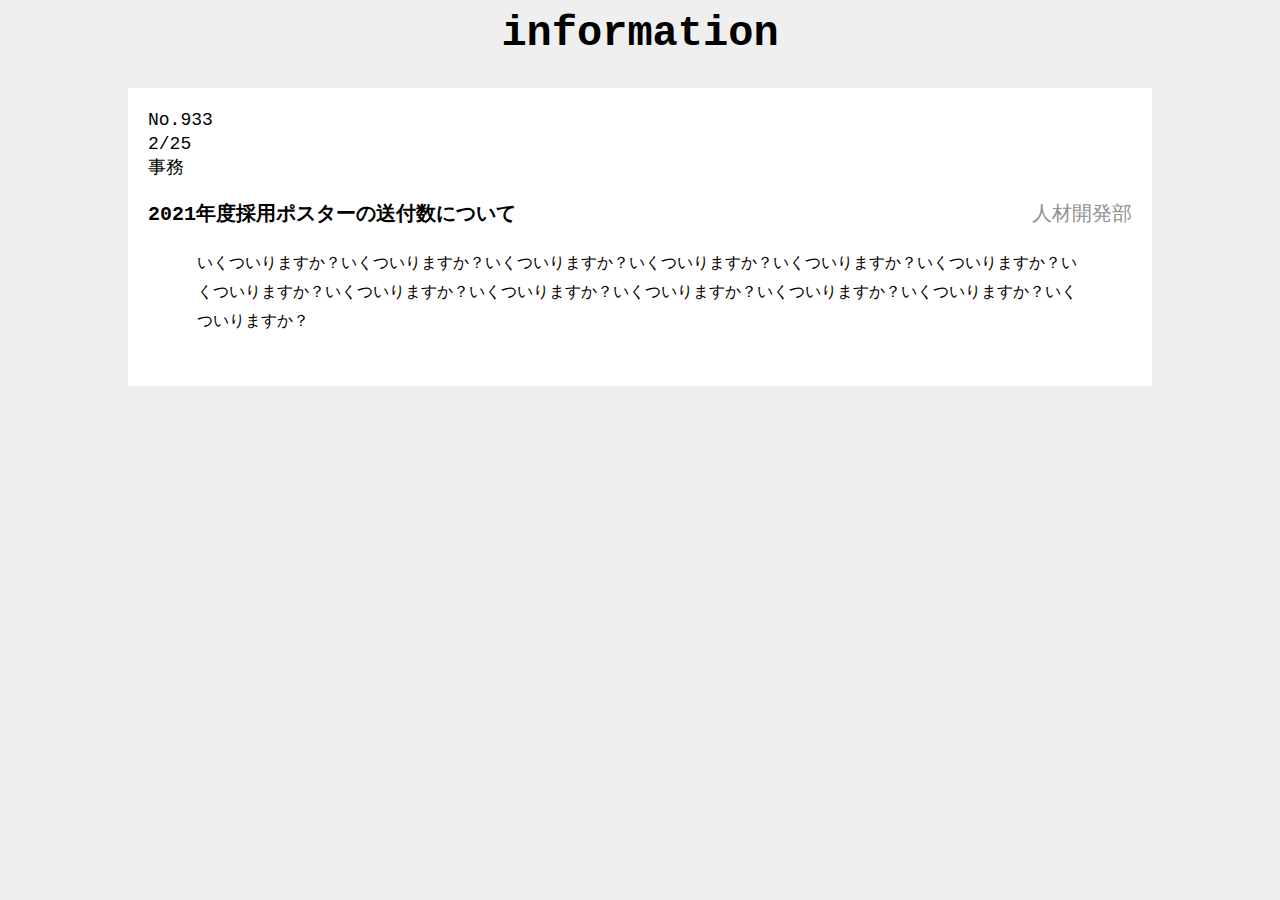
<file: 933/index.html>
<!DOCTYPE html>
<html lang="ja">
<head>
  <meta charset="utf-8">
  <title>information</title>
  <meta name="description" content="933">
  <meta name="viewport" content="width=device-width , initial-scale=1">
  <link rel="stylesheet" href="css/styles.css">
  <link rel="icon" href="../favicon.ico/マーカーのライトダウンアイコン素材3.jpeg">
</head>  
  <body>
    <h1>information</h1>

    <section>
      <article>
        <div class="date">
          <h3>No.933</h3>
          <h3>2/25</h3>
          <h3>事務</h3>
        </div>
        <div class="title"> 
          <h2>2021年度採用ポスターの送付数について</h2>
          <h3>人材開発部</h3>
        </div>
        <p>いくついりますか？いくついりますか？いくついりますか？いくついりますか？いくついりますか？いくついりますか？いくついりますか？いくついりますか？いくついりますか？いくついりますか？いくついりますか？いくついりますか？いくついりますか？</p>

      </article>
    </section>

  </body>
</html>
</file>
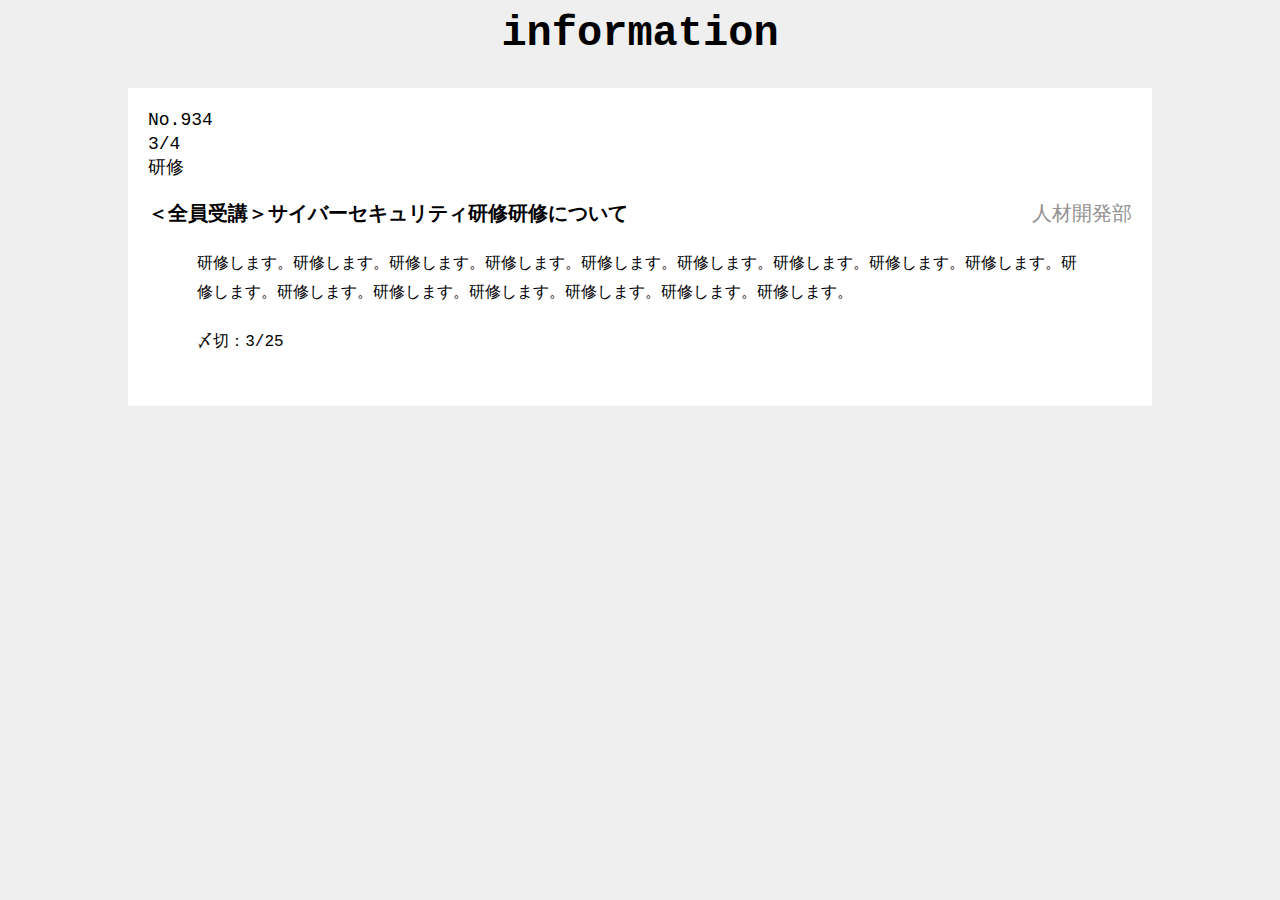
<file: 934/index.html>
<!DOCTYPE html>
<html lang="ja">
<head>
  <meta charset="utf-8">
  <title>information</title>
  <meta name="description" content="934">
  <meta name="viewport" content="width=device-width , initial-scale=1">
  <link rel="stylesheet" href="css/styles.css">
  <link rel="icon" href="../favicon.ico/マーカーのライトダウンアイコン素材3.jpeg">
</head>  
  <body>
    <h1>information</h1>

    <section>
      <article>
        <div class="date">
          <h3>No.934</h3>
          <h3>3/4</h3>
          <h3>研修</h3>
        </div>
        <div class="title"> 
          <h2>＜全員受講＞サイバーセキュリティ研修研修について</h2>
          <h3>人材開発部</h3>
        </div>
        <p>研修します。研修します。研修します。研修します。研修します。研修します。研修します。研修します。研修します。研修します。研修します。研修します。研修します。研修します。研修します。研修します。</p>
        <p>〆切：3/25</p>

      </article>
    </section>

  </body>
</html>
</file>
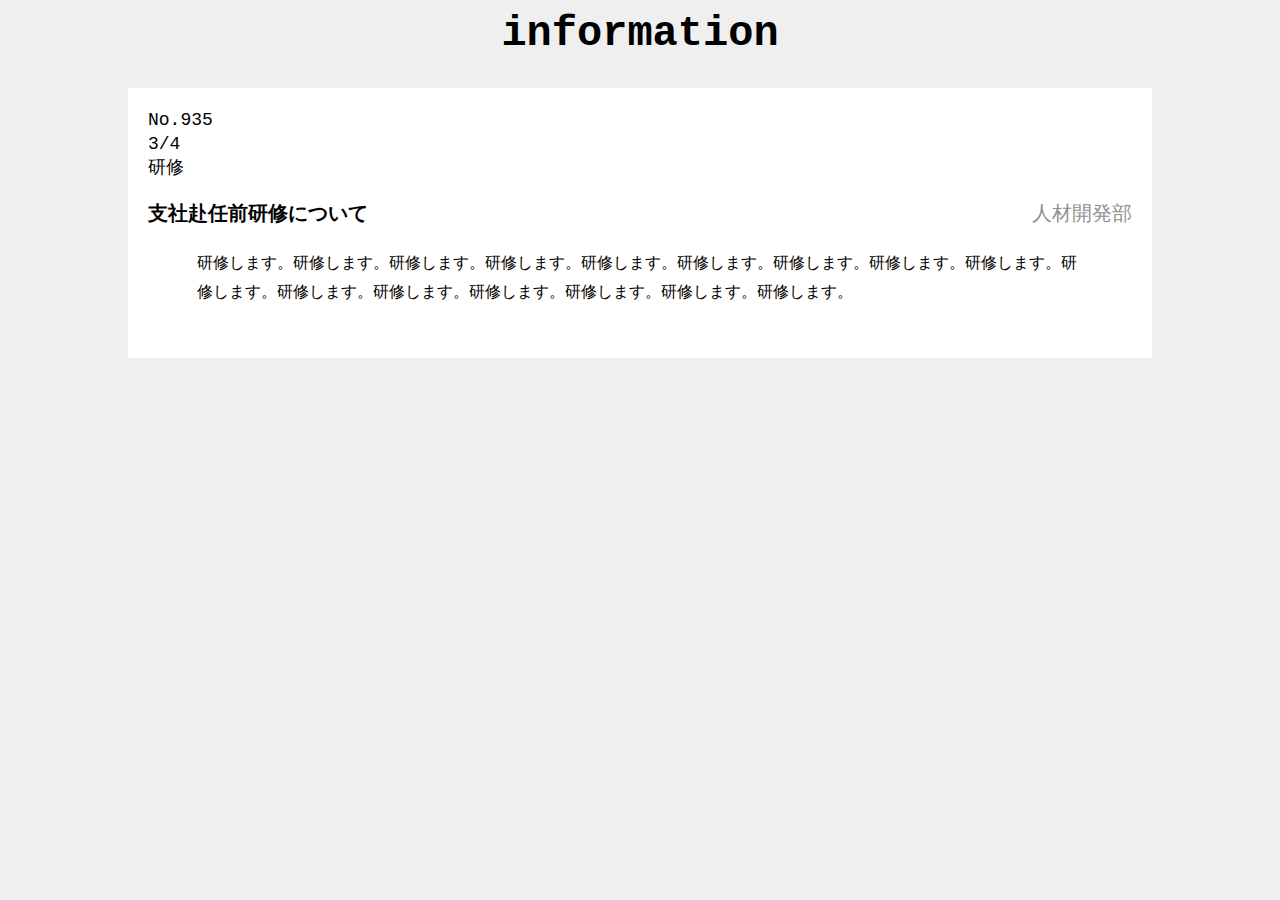
<file: 935/index.html>
<!DOCTYPE html>
<html lang="ja">
<head>
  <meta charset="utf-8">
  <title>information</title>
  <meta name="description" content="935">
  <meta name="viewport" content="width=device-width , initial-scale=1">
  <link rel="stylesheet" href="css/styles.css">
  <link rel="icon" href="../favicon.ico/マーカーのライトダウンアイコン素材3.jpeg">
</head>  
  <body>
    <h1>information</h1>

    <section>
      <article>
        <div class="date">
          <h3>No.935</h3>
          <h3>3/4</h3>
          <h3>研修</h3>
        </div>
        <div class="title"> 
          <h2>支社赴任前研修について</h2>
          <h3>人材開発部</h3>
        </div>
        <p>研修します。研修します。研修します。研修します。研修します。研修します。研修します。研修します。研修します。研修します。研修します。研修します。研修します。研修します。研修します。研修します。</p>

      </article>
    </section>

  </body>
</html>
</file>
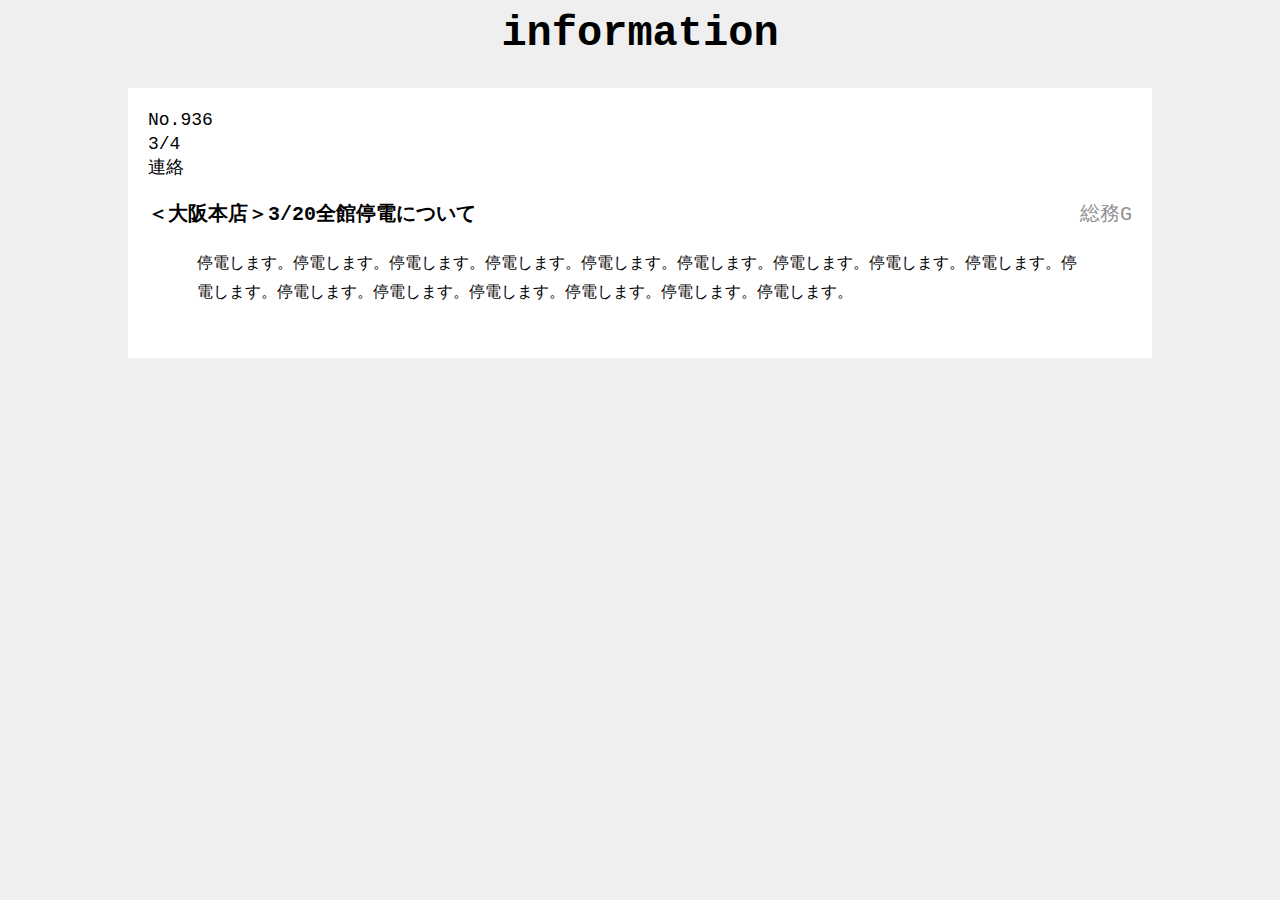
<file: 936/index.html>
<!DOCTYPE html>
<html lang="ja">
<head>
  <meta charset="utf-8">
  <title>information</title>
  <meta name="description" content="936">
  <meta name="viewport" content="width=device-width , initial-scale=1">
  <link rel="stylesheet" href="css/styles.css">
  <link rel="icon" href="../favicon.ico/マーカーのライトダウンアイコン素材3.jpeg">
</head>  
  <body>
    <h1>information</h1>

    <section>
      <article>
        <div class="date">
          <h3>No.936</h3>
          <h3>3/4</h3>
          <h3>連絡</h3>
        </div>
        <div class="title"> 
          <h2>＜大阪本店＞3/20全館停電について</h2>
          <h3>総務G</h3>
        </div>
        <p>停電します。停電します。停電します。停電します。停電します。停電します。停電します。停電します。停電します。停電します。停電します。停電します。停電します。停電します。停電します。停電します。</p>

      </article>
    </section>

  </body>
</html>
</file>
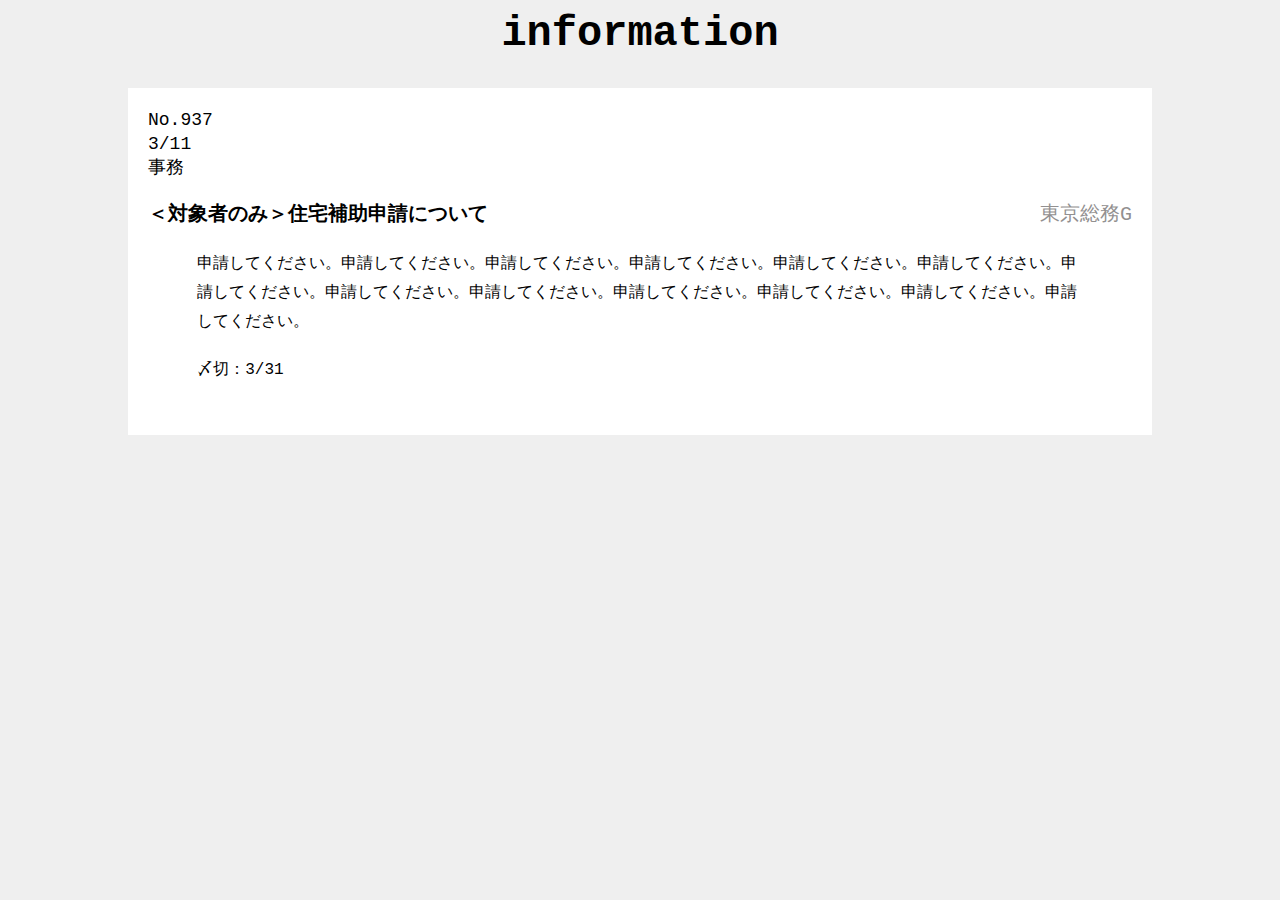
<file: 937/index.html>
<!DOCTYPE html>
<html lang="ja">
<head>
  <meta charset="utf-8">
  <title>information</title>
  <meta name="description" content="937">
  <meta name="viewport" content="width=device-width , initial-scale=1">
  <link rel="stylesheet" href="css/styles.css">
  <link rel="icon" href="../favicon.ico/マーカーのライトダウンアイコン素材3.jpeg">
</head>  
  <body>
    <h1>information</h1>

    <section>
      <article>
        <div class="date">
          <h3>No.937</h3>
          <h3>3/11</h3>
          <h3>事務</h3>
        </div>
        <div class="title"> 
          <h2>＜対象者のみ＞住宅補助申請について</h2>
          <h3>東京総務G</h3>
        </div>
        <p>申請してください。申請してください。申請してください。申請してください。申請してください。申請してください。申請してください。申請してください。申請してください。申請してください。申請してください。申請してください。申請してください。</p>
        <p>〆切：3/31</p>


      </article>
    </section>

  </body>
</html>
</file>
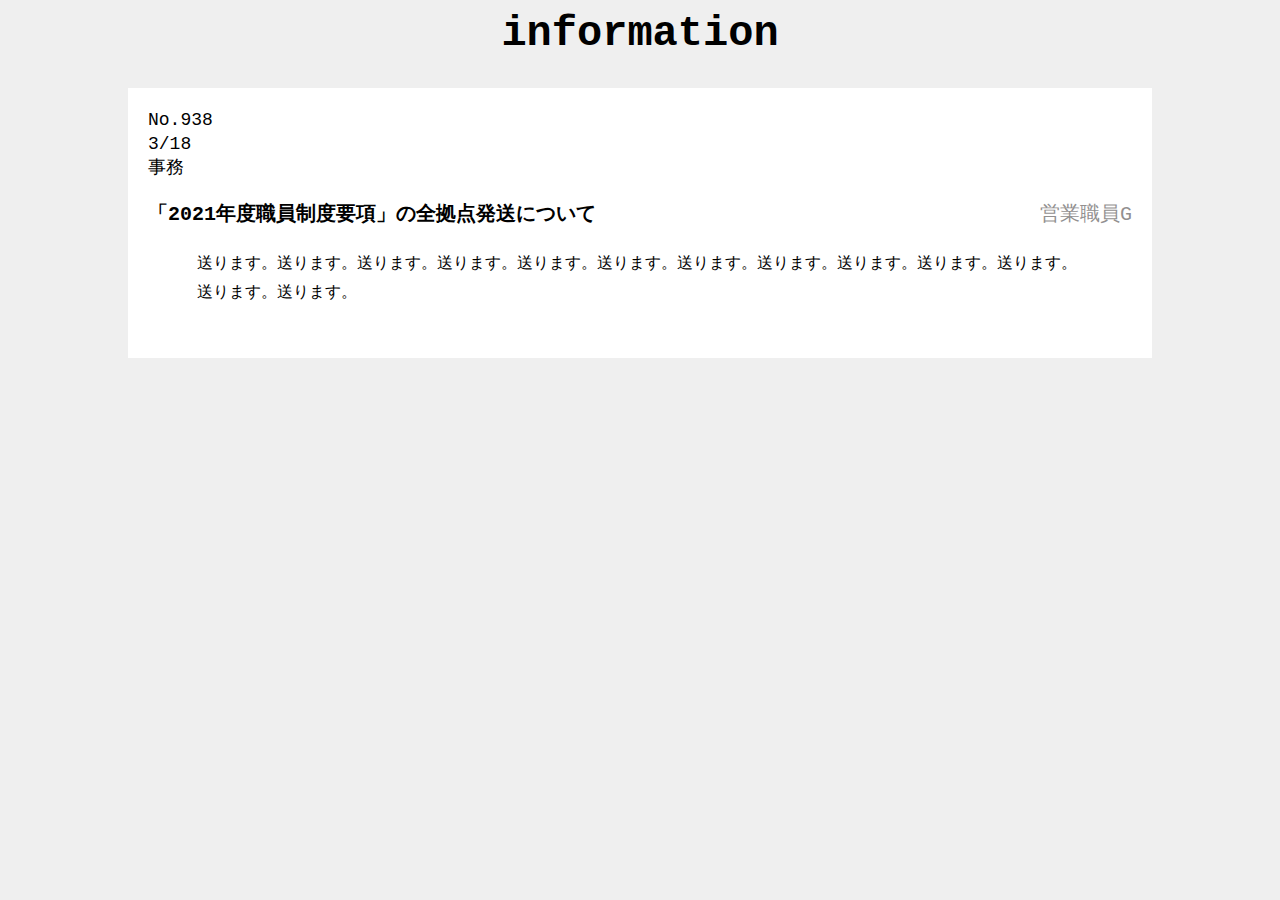
<file: 938/index.html>
<!DOCTYPE html>
<html lang="ja">
<head>
  <meta charset="utf-8">
  <title>information</title>
  <meta name="description" content="938">
  <meta name="viewport" content="width=device-width , initial-scale=1">
  <link rel="stylesheet" href="css/styles.css">
  <link rel="icon" href="../favicon.ico/マーカーのライトダウンアイコン素材3.jpeg">
</head>  
  <body>
    <h1>information</h1>

    <section>
      <article>
        <div class="date">
          <h3>No.938</h3>
          <h3>3/18</h3>
          <h3>事務</h3>
        </div>
        <div class="title"> 
          <h2>「2021年度職員制度要項」の全拠点発送について</h2>
          <h3>営業職員G</h3>
        </div>
        <p>送ります。送ります。送ります。送ります。送ります。送ります。送ります。送ります。送ります。送ります。送ります。送ります。送ります。</p>


      </article>
    </section>

  </body>
</html>
</file>
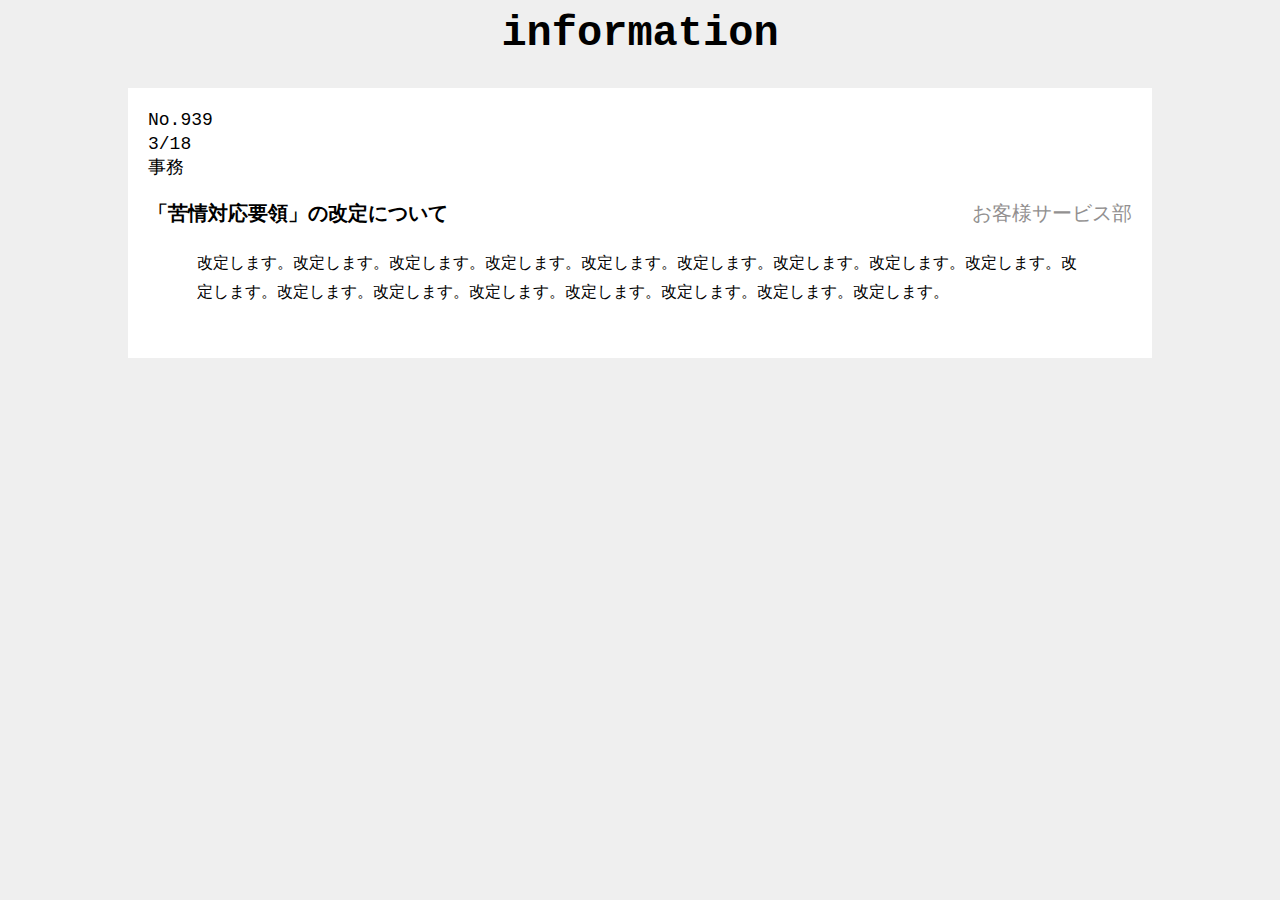
<file: 939/index.html>
<!DOCTYPE html>
<html lang="ja">
<head>
  <meta charset="utf-8">
  <title>information</title>
  <meta name="description" content="インフォメーション">
  <meta name="viewport" content="width=device-width , initial-scale=1">
  <link rel="stylesheet" href="css/styles.css">
  <link rel="icon" href="../favicon.ico/ノートのアイコン素材.jpeg">
</head>  
  <body>
    <h1>information</h1>

    <section>
      <article>
        <div class="date">
          <h3>No.939</h3>
          <h3>3/18</h3>
          <h3>事務</h3>
        </div>
        <div class="title"> 
          <h2>「苦情対応要領」の改定について</h2>
          <h3>お客様サービス部</h3>
        </div>
        <p>改定します。改定します。改定します。改定します。改定します。改定します。改定します。改定します。改定します。改定します。改定します。改定します。改定します。改定します。改定します。改定します。改定します。</p>


      </article>
    </section>

  </body>
</html>
</file>
<file: 933/css/styles.css>
body {
  background: #efefef;
  font-family: 'Courier New', Courier, monospace;
  user-select: none;
  margin: 0;
}

.hidden {
  display: none;
}

h1 {
  margin: 10px auto 30px;
  width: 300px;
  font-size: 24px;
  text-align: center;
}

section {
  margin: 0 auto;
  width: 80%;
  padding-bottom: 10px;
  background: #fff;
}

article {
  margin: 0 auto;
  padding: 20px;
  width: 100%;
  box-sizing: border-box;
}

h3 {
  margin: 0;
  font-weight: normal;
  font-size: 12px;
  line-height: 16px;
}

.title {
  line-height: 30px;
  margin: 20px auto;
}

h2 {
  margin: 0;
  font-weight: bold;
  width: 100%;
  font-size: 16px;
  line-height: 30px;
}

.title > h3 {
  text-align: right;
  line-height: 30px;
  font-size: 14px;
  margin: 0;
  color: #929090
}

article p {
  margin: 0;
  font-size: 14px;
  width: 100%;
  text-align: left;
  line-height: 1.8;
  }

@media(min-width:500px) {
  h1 {
    font-size: 36px;
  }

  .title {
    display: flex;
    line-height: 30px;
    justify-content: space-between;
    margin: 20px auto;
  }

  h3 {
    font-size: 16px;
    line-height: 20px;
  }

  h2 {
    width: 70%;
    font-size: 16px;
    line-height: 30px;
  }

  .title > h3 {
    text-align: center;
  }
  
  article p {
    font-size: 14px;
  }
}

@media(min-width:1050px) {
  h1 {
    font-size: 42px;
  }

  article {
    line-height: 60px;
  }

  h3 {
    font-size: 18px;
    line-height: 24px;
  }

  h2 {
    font-size: 20px;
  }
  
  .title > h3 {
    font-size: 20px;
  }

  article p {
    font-size: 16px;
    width: 90%;
    margin: 20px auto;
  }

}
</file>
<file: 934/css/styles.css>
body {
  background: #efefef;
  font-family: 'Courier New', Courier, monospace;
  user-select: none;
  margin: 0;
}

.hidden {
  display: none;
}

h1 {
  margin: 10px auto 30px;
  width: 300px;
  font-size: 24px;
  text-align: center;
}

section {
  margin: 0 auto;
  width: 80%;
  padding-bottom: 10px;
  background: #fff;
}

article {
  margin: 0 auto;
  padding: 20px;
  width: 100%;
  box-sizing: border-box;
}

h3 {
  margin: 0;
  font-weight: normal;
  font-size: 12px;
  line-height: 16px;
}

.title {
  line-height: 30px;
  margin: 20px auto;
}

h2 {
  margin: 0;
  font-weight: bold;
  width: 100%;
  font-size: 16px;
  line-height: 30px;
}

.title > h3 {
  text-align: right;
  line-height: 30px;
  font-size: 14px;
  margin: 0;
  color: #929090
}

article p {
  margin: 0;
  font-size: 14px;
  width: 100%;
  text-align: left;
  line-height: 1.8;
  }

@media(min-width:500px) {
  h1 {
    font-size: 36px;
  }

  .title {
    display: flex;
    line-height: 30px;
    justify-content: space-between;
    margin: 20px auto;
  }

  h3 {
    font-size: 16px;
    line-height: 20px;
  }

  h2 {
    width: 70%;
    font-size: 16px;
    line-height: 30px;
  }

  .title > h3 {
    text-align: center;
  }
  
  article p {
    font-size: 14px;
  }
}

@media(min-width:1050px) {
  h1 {
    font-size: 42px;
  }

  article {
    line-height: 60px;
  }

  h3 {
    font-size: 18px;
    line-height: 24px;
  }

  h2 {
    font-size: 20px;
  }
  
  .title > h3 {
    font-size: 20px;
  }

  article p {
    font-size: 16px;
    width: 90%;
    margin: 20px auto;
  }

}
</file>
<file: 935/css/styles.css>
body {
  background: #efefef;
  font-family: 'Courier New', Courier, monospace;
  user-select: none;
  margin: 0;
}

.hidden {
  display: none;
}

h1 {
  margin: 10px auto 30px;
  width: 300px;
  font-size: 24px;
  text-align: center;
}

section {
  margin: 0 auto;
  width: 80%;
  padding-bottom: 10px;
  background: #fff;
}

article {
  margin: 0 auto;
  padding: 20px;
  width: 100%;
  box-sizing: border-box;
}

h3 {
  margin: 0;
  font-weight: normal;
  font-size: 12px;
  line-height: 16px;
}

.title {
  line-height: 30px;
  margin: 20px auto;
}

h2 {
  margin: 0;
  font-weight: bold;
  width: 100%;
  font-size: 16px;
  line-height: 30px;
}

.title > h3 {
  text-align: right;
  line-height: 30px;
  font-size: 14px;
  margin: 0;
  color: #929090
}

article p {
  margin: 0;
  font-size: 14px;
  width: 100%;
  text-align: left;
  line-height: 1.8;
  }

@media(min-width:500px) {
  h1 {
    font-size: 36px;
  }

  .title {
    display: flex;
    line-height: 30px;
    justify-content: space-between;
    margin: 20px auto;
  }

  h3 {
    font-size: 16px;
    line-height: 20px;
  }

  h2 {
    width: 70%;
    font-size: 16px;
    line-height: 30px;
  }

  .title > h3 {
    text-align: center;
  }
  
  article p {
    font-size: 14px;
  }
}

@media(min-width:1050px) {
  h1 {
    font-size: 42px;
  }

  article {
    line-height: 60px;
  }

  h3 {
    font-size: 18px;
    line-height: 24px;
  }

  h2 {
    font-size: 20px;
  }
  
  .title > h3 {
    font-size: 20px;
  }

  article p {
    font-size: 16px;
    width: 90%;
    margin: 20px auto;
  }

}
</file>
<file: 936/css/styles.css>
body {
  background: #efefef;
  font-family: 'Courier New', Courier, monospace;
  user-select: none;
  margin: 0;
}

.hidden {
  display: none;
}

h1 {
  margin: 10px auto 30px;
  width: 300px;
  font-size: 24px;
  text-align: center;
}

section {
  margin: 0 auto;
  width: 80%;
  padding-bottom: 10px;
  background: #fff;
}

article {
  margin: 0 auto;
  padding: 20px;
  width: 100%;
  box-sizing: border-box;
}

h3 {
  margin: 0;
  font-weight: normal;
  font-size: 12px;
  line-height: 16px;
}

.title {
  line-height: 30px;
  margin: 20px auto;
}

h2 {
  margin: 0;
  font-weight: bold;
  width: 100%;
  font-size: 16px;
  line-height: 30px;
}

.title > h3 {
  text-align: right;
  line-height: 30px;
  font-size: 14px;
  margin: 0;
  color: #929090
}

article p {
  margin: 0;
  font-size: 14px;
  width: 100%;
  text-align: left;
  line-height: 1.8;
  }

@media(min-width:500px) {
  h1 {
    font-size: 36px;
  }

  .title {
    display: flex;
    line-height: 30px;
    justify-content: space-between;
    margin: 20px auto;
  }

  h3 {
    font-size: 16px;
    line-height: 20px;
  }

  h2 {
    width: 70%;
    font-size: 16px;
    line-height: 30px;
  }

  .title > h3 {
    text-align: center;
  }
  
  article p {
    font-size: 14px;
  }
}

@media(min-width:1050px) {
  h1 {
    font-size: 42px;
  }

  article {
    line-height: 60px;
  }

  h3 {
    font-size: 18px;
    line-height: 24px;
  }

  h2 {
    font-size: 20px;
  }
  
  .title > h3 {
    font-size: 20px;
  }

  article p {
    font-size: 16px;
    width: 90%;
    margin: 20px auto;
  }

}
</file>
<file: 937/css/styles.css>
body {
  background: #efefef;
  font-family: 'Courier New', Courier, monospace;
  user-select: none;
  margin: 0;
}

.hidden {
  display: none;
}

h1 {
  margin: 10px auto 30px;
  width: 300px;
  font-size: 24px;
  text-align: center;
}

section {
  margin: 0 auto;
  width: 80%;
  padding-bottom: 10px;
  background: #fff;
}

article {
  margin: 0 auto;
  padding: 20px;
  width: 100%;
  box-sizing: border-box;
}

h3 {
  margin: 0;
  font-weight: normal;
  font-size: 12px;
  line-height: 16px;
}

.title {
  line-height: 30px;
  margin: 20px auto;
}

h2 {
  margin: 0;
  font-weight: bold;
  width: 100%;
  font-size: 16px;
  line-height: 30px;
}

.title > h3 {
  text-align: right;
  line-height: 30px;
  font-size: 14px;
  margin: 0;
  color: #929090
}

article p {
  margin: 0;
  font-size: 14px;
  width: 100%;
  text-align: left;
  line-height: 1.8;
  }

@media(min-width:500px) {
  h1 {
    font-size: 36px;
  }

  .title {
    display: flex;
    line-height: 30px;
    justify-content: space-between;
    margin: 20px auto;
  }

  h3 {
    font-size: 16px;
    line-height: 20px;
  }

  h2 {
    width: 70%;
    font-size: 16px;
    line-height: 30px;
  }

  .title > h3 {
    text-align: center;
  }
  
  article p {
    font-size: 14px;
  }
}

@media(min-width:1050px) {
  h1 {
    font-size: 42px;
  }

  article {
    line-height: 60px;
  }

  h3 {
    font-size: 18px;
    line-height: 24px;
  }

  h2 {
    font-size: 20px;
  }
  
  .title > h3 {
    font-size: 20px;
  }

  article p {
    font-size: 16px;
    width: 90%;
    margin: 20px auto;
  }

}
</file>
<file: 938/css/styles.css>
body {
  background: #efefef;
  font-family: 'Courier New', Courier, monospace;
  user-select: none;
  margin: 0;
}

.hidden {
  display: none;
}

h1 {
  margin: 10px auto 30px;
  width: 300px;
  font-size: 24px;
  text-align: center;
}

section {
  margin: 0 auto;
  width: 80%;
  padding-bottom: 10px;
  background: #fff;
}

article {
  margin: 0 auto;
  padding: 20px;
  width: 100%;
  box-sizing: border-box;
}

h3 {
  margin: 0;
  font-weight: normal;
  font-size: 12px;
  line-height: 16px;
}

.title {
  line-height: 30px;
  margin: 20px auto;
}

h2 {
  margin: 0;
  font-weight: bold;
  width: 100%;
  font-size: 16px;
  line-height: 30px;
}

.title > h3 {
  text-align: right;
  line-height: 30px;
  font-size: 14px;
  margin: 0;
  color: #929090
}

article p {
  margin: 0;
  font-size: 14px;
  width: 100%;
  text-align: left;
  line-height: 1.8;
  }

@media(min-width:500px) {
  h1 {
    font-size: 36px;
  }

  .title {
    display: flex;
    line-height: 30px;
    justify-content: space-between;
    margin: 20px auto;
  }

  h3 {
    font-size: 16px;
    line-height: 20px;
  }

  h2 {
    width: 70%;
    font-size: 16px;
    line-height: 30px;
  }

  .title > h3 {
    text-align: center;
  }
  
  article p {
    font-size: 14px;
  }
}

@media(min-width:1050px) {
  h1 {
    font-size: 42px;
  }

  article {
    line-height: 60px;
  }

  h3 {
    font-size: 18px;
    line-height: 24px;
  }

  h2 {
    font-size: 20px;
  }
  
  .title > h3 {
    font-size: 20px;
  }

  article p {
    font-size: 16px;
    width: 90%;
    margin: 20px auto;
  }

}
</file>
<file: 939/css/styles.css>
body {
  background: #efefef;
  font-family: 'Courier New', Courier, monospace;
  user-select: none;
  margin: 0;
}

.hidden {
  display: none;
}

h1 {
  margin: 10px auto 30px;
  width: 300px;
  font-size: 24px;
  text-align: center;
}

section {
  margin: 0 auto;
  width: 80%;
  padding-bottom: 10px;
  background: #fff;
}

article {
  margin: 0 auto;
  padding: 20px;
  width: 100%;
  box-sizing: border-box;
}

h3 {
  margin: 0;
  font-weight: normal;
  font-size: 12px;
  line-height: 16px;
}

.title {
  line-height: 30px;
  margin: 20px auto;
}

h2 {
  margin: 0;
  font-weight: bold;
  width: 100%;
  font-size: 16px;
  line-height: 30px;
}

.title > h3 {
  text-align: right;
  line-height: 30px;
  font-size: 14px;
  margin: 0;
  color: #929090
}

article p {
  margin: 0;
  font-size: 14px;
  width: 100%;
  text-align: left;
  line-height: 1.8;
  }

@media(min-width:500px) {
  h1 {
    font-size: 36px;
  }

  .title {
    display: flex;
    line-height: 30px;
    justify-content: space-between;
    margin: 20px auto;
  }

  h3 {
    font-size: 16px;
    line-height: 20px;
  }

  h2 {
    width: 70%;
    font-size: 16px;
    line-height: 30px;
  }

  .title > h3 {
    text-align: center;
  }
  
  article p {
    font-size: 14px;
  }
}

@media(min-width:1050px) {
  h1 {
    font-size: 42px;
  }

  article {
    line-height: 60px;
  }

  h3 {
    font-size: 18px;
    line-height: 24px;
  }

  h2 {
    font-size: 20px;
  }
  
  .title > h3 {
    font-size: 20px;
  }

  article p {
    font-size: 16px;
    width: 90%;
    margin: 20px auto;
  }

}
</file>
